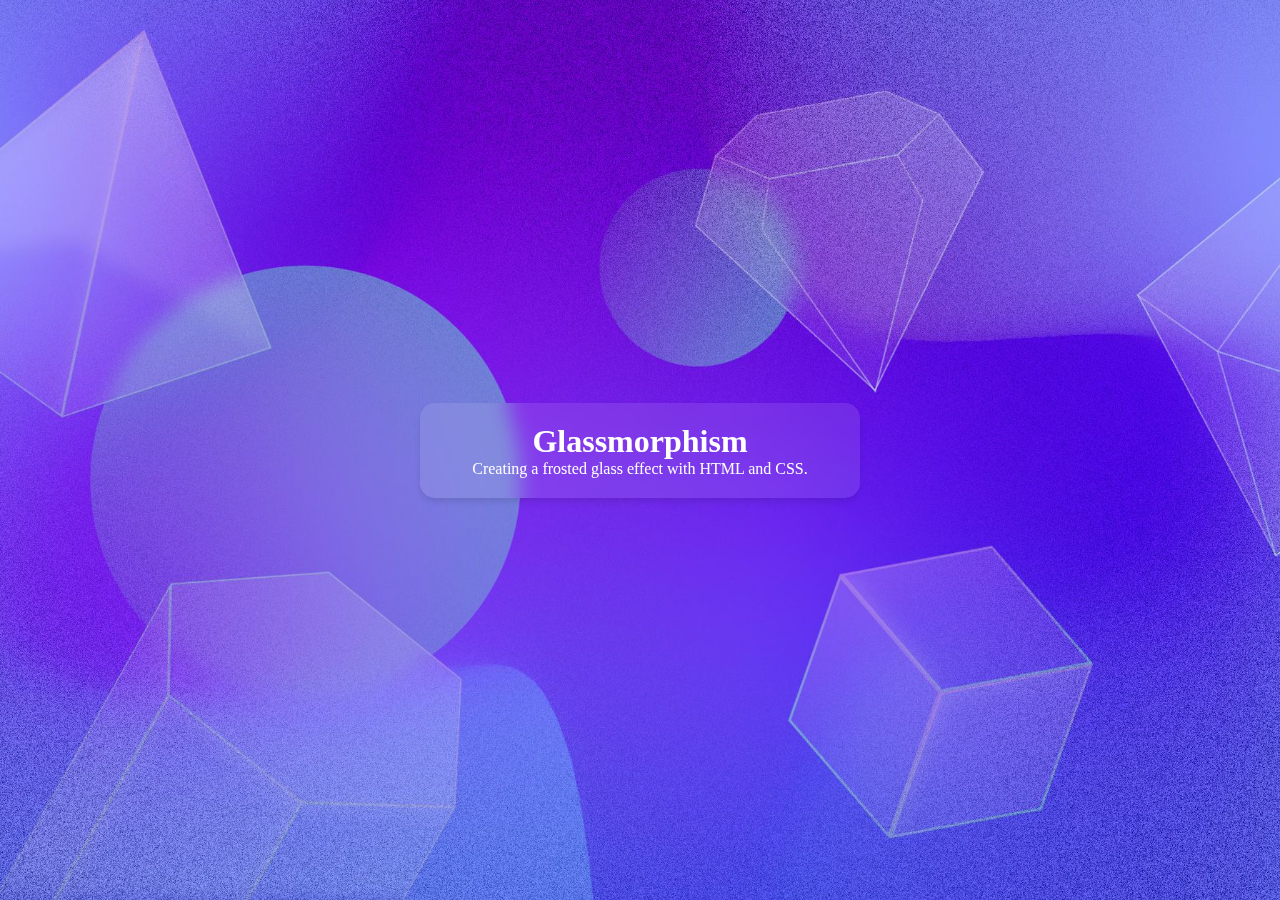
<file: test.html>
<!DOCTYPE html>
<html lang="en">
<head>
    <meta charset="UTF-8">
    <meta name="viewport" content="width=device-width, initial-scale=1.0">
    <style>
        body {
            margin: 0;
            display: flex;
            justify-content: center;
            align-items: center;
            height: 100vh;
            background: url('./images/620bd6d655f2044afa28bff4_glassmorphism.jpeg') center/cover no-repeat; /* Set your background image */
            overflow: hidden;
        }

        .glass-background {
            background: rgba(255, 255, 255, 0.1); /* Translucent white background */
            backdrop-filter: blur(10px); /* Blurred background */
            border-radius: 15px; /* Rounded corners */
            padding: 20px;
            box-shadow: 0 4px 6px rgba(0, 0, 0, 0.1); /* Box shadow for depth */
            max-width: 400px; /* Adjust as needed */
            width: 100%;
            text-align: center;
        }

        h1, p {
            margin: 0;
            color: #fff;
        }
    </style>
    <title>Glassmorphism Background Example</title>
</head>
<body>
    <div class="glass-background">
        <h1>Glassmorphism</h1>
        <p>Creating a frosted glass effect with HTML and CSS.</p>
    </div>
</body>
</html>
</file>
